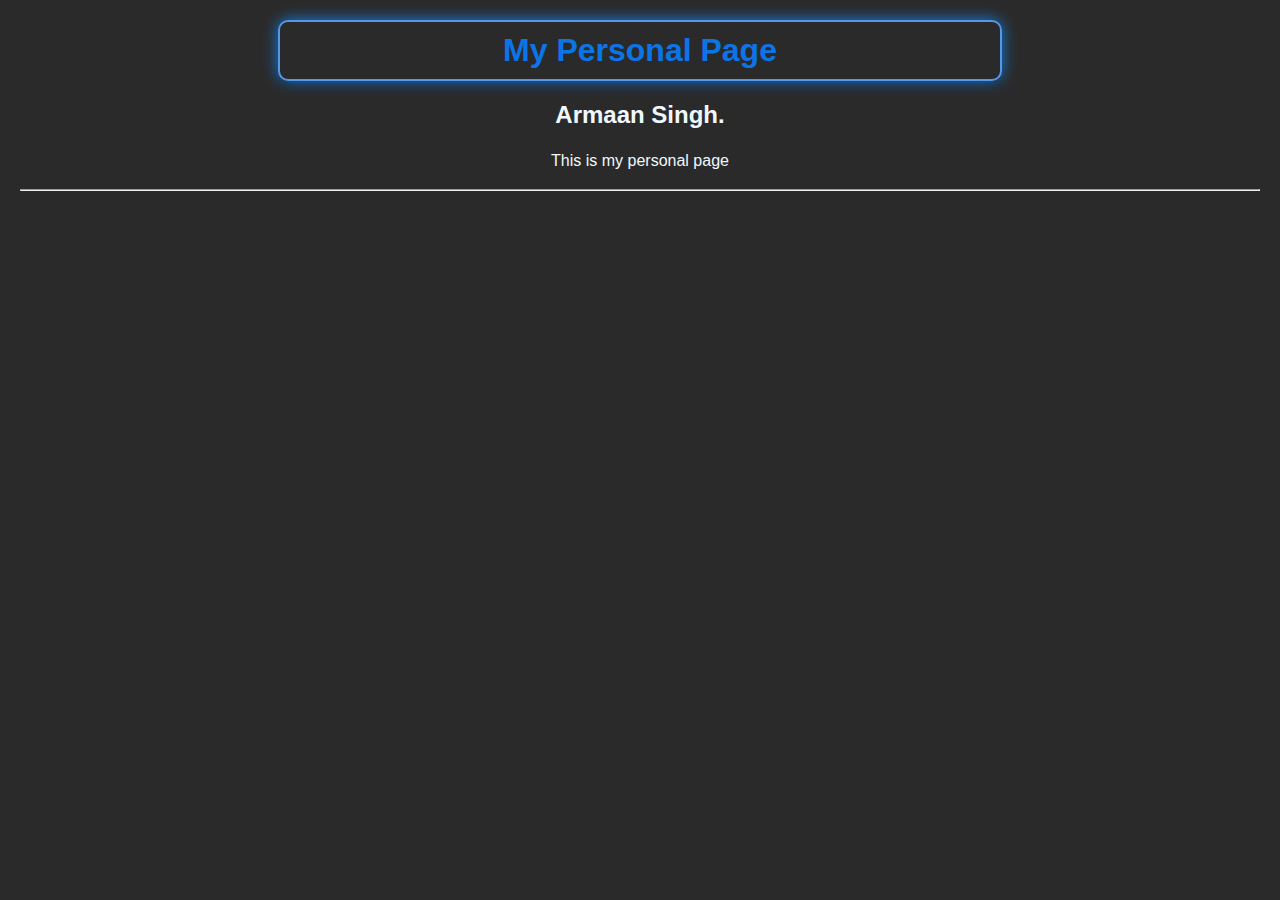
<file: main.html>
<!DOCTYPE html>

<html>

    <head>

        <meta charset="UTF-8">
        <meta name="viewport" content="width=device-width, initial-scale=1.0">

        <title>My Personal Page</title>

        <link rel="stylesheet" href="style.css">

    </head>

    <body>

        <h1>My Personal Page</h1>

        <h2>Armaan Singh.</h2>

        <p> This is my personal page </p>

        <hr>
        

    </body>

</html>
</file>
<file: style.css>
body {
    font-family:Verdana, Geneva, Tahoma, sans-serif;
    background-color:rgb(43, 42, 42);
    color:rgb(11, 117, 231);
    margin: 20px;
    text-align: center;
    background-image: url("https://background-tiles.com/overview/black/patterns/large/1035.png");
      background-repeat: repeat;
    cursor: url(https://img.icons8.com/?size=35&id=BG7R3C9bJpCt&format=png&color=000000), auto;
    }


    h1 {
    margin: 0 auto 10px auto; 
    display: block; 
    max-width: 700px; 
    padding: 10px; 
    border: 2px solid #5597e8; 
    border-radius: 10px; 
    box-shadow: 0 0 15px #1685ec, 0 4px 10px rgba(0, 0, 0, 0.4); 
}


p, ul, ol, table {
    line-height: 1.5;
    text-align: center;
    max-width: 250px;
    margin: 0 auto 1em auto;
    color: aliceblue;
}

p {
    max-width: 450px
}

ul, ol {
    padding-left: 10px;

}

table {
    background-color: rgb(79, 74, 74);
    width: 60%;
    margin: 0 auto 10px auto;
    max-width: 500px;
}

a {
    color: white
}
a:hover {
    color: grey;
}

th, td {
    border: 1px solid black
}

img {
    border: 2px solid #3a83f9; 
    border-radius: 8px; 
    display: block; 
    margin: 0 auto 1em auto; 
    box-shadow: rgba(0, 0, 0, 0.4) -5px 5px; 
}

h2 {
    color: aliceblue;
}

u {
    color: rgb(20, 142, 248);
}
</file>
